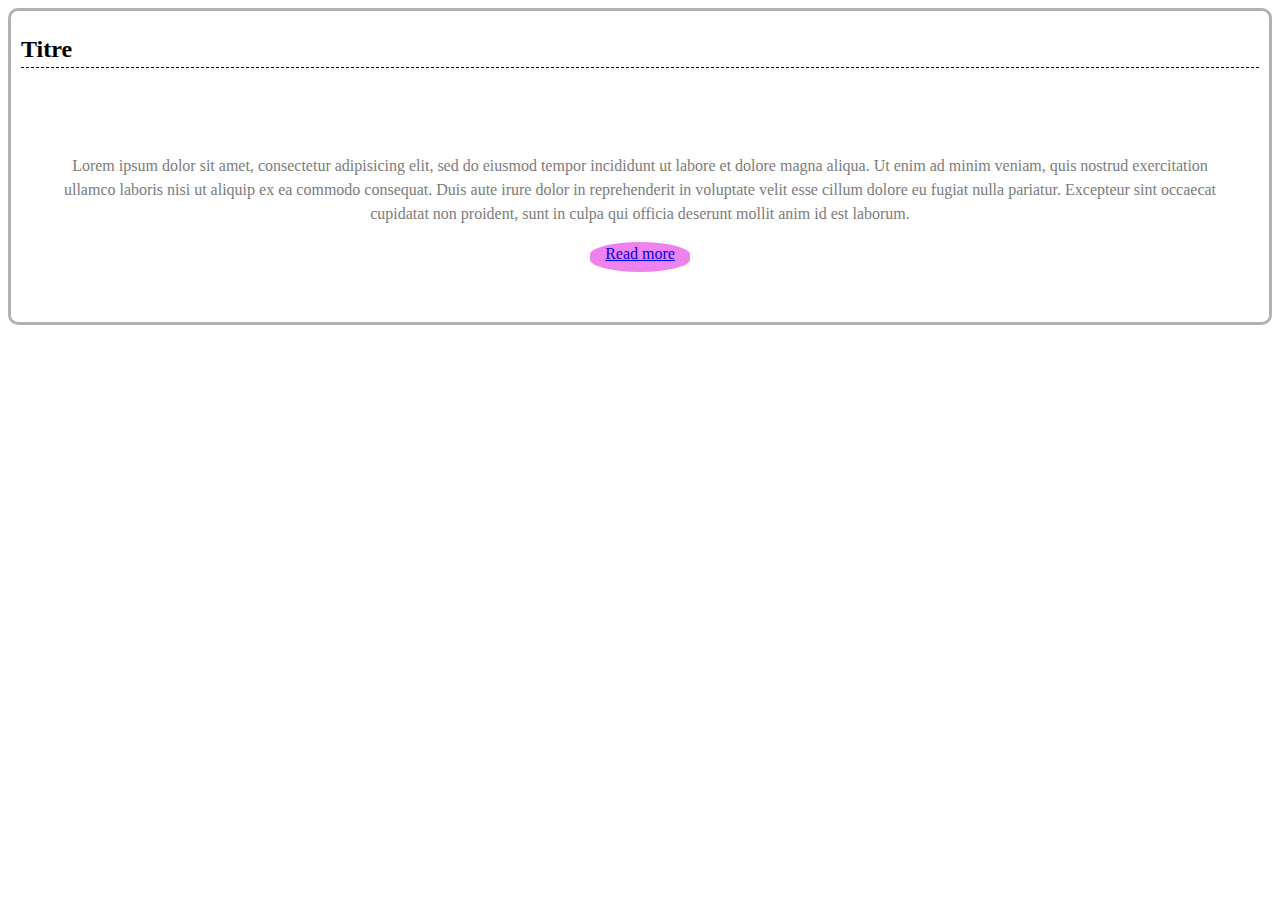
<file: Exerices TETRIS/11 - Les styles de bordures en CSS/index.html>
<!doctype html>
<html>
<head>
	<title>Bordure</title>
	<meta charset="utf-8">
	<!-- Le fichier style.css est le fichier que vous devez compléter -->
	<link rel="stylesheet" type="text/css" href="style.css">
</head>
<body>
      <article class="article">
      	<h2 class="titre-article">Titre</h2>
      	<div class="detail-article">	
			 <p>Lorem ipsum dolor sit amet, consectetur adipisicing elit, sed do eiusmod
			 tempor incididunt ut labore et dolore magna aliqua. Ut enim ad minim veniam,
			 quis nostrud exercitation ullamco laboris nisi ut aliquip ex ea commodo
			 consequat. Duis aute irure dolor in reprehenderit in voluptate velit esse
			 cillum dolore eu fugiat nulla pariatur. Excepteur sint occaecat cupidatat non
			 proident, sunt in culpa qui officia deserunt mollit anim id est laborum.
			 </p>
			 <a href="#">Read more</a>
      	</div>
      </article>
</body>
</html>
</file>
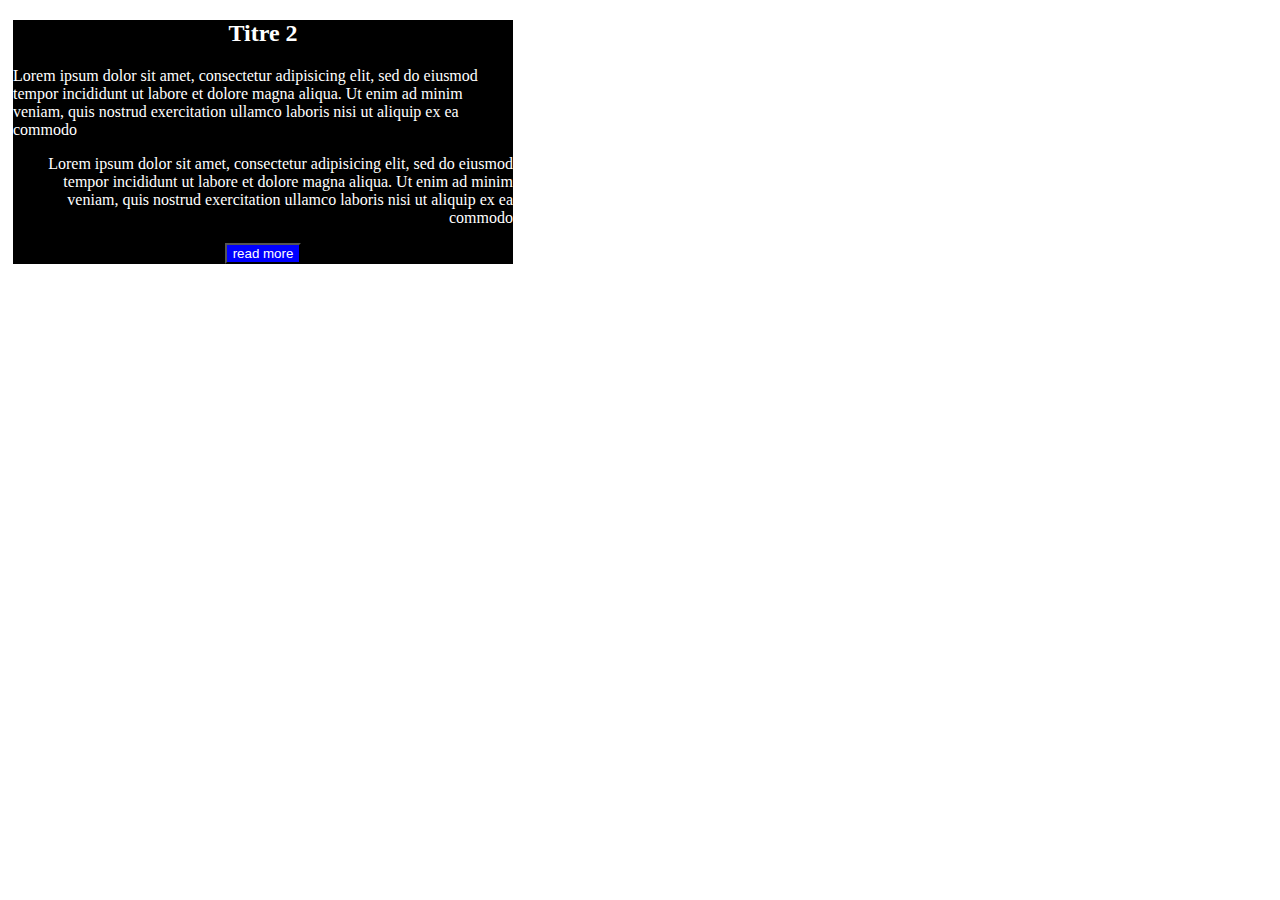
<file: Exerices TETRIS/12 - Sélecteurs CSS simples/index.html>
<!doctype html>
<html>
<head>
	<title>Les selecteurs simples</title>
	<!-- Le fichier style.css est le fichier que vous devez compléter -->
	<link rel="stylesheet" type="text/css" href="style.css">
</head>
<body>
	<div id="layout">
		<h2>Titre 2</h2>
		<p class="gauche">
			Lorem ipsum dolor sit amet, consectetur adipisicing elit, sed do eiusmod
			tempor incididunt ut labore et dolore magna aliqua. Ut enim ad minim veniam,
			quis nostrud exercitation ullamco laboris nisi ut aliquip ex ea commodo
		</p>
		<p class="droite">
			Lorem ipsum dolor sit amet, consectetur adipisicing elit, sed do eiusmod
			tempor incididunt ut labore et dolore magna aliqua. Ut enim ad minim veniam,
			quis nostrud exercitation ullamco laboris nisi ut aliquip ex ea commodo
		</p>
		<button >read more</button>
	</div>
</body>
</html>
</file>
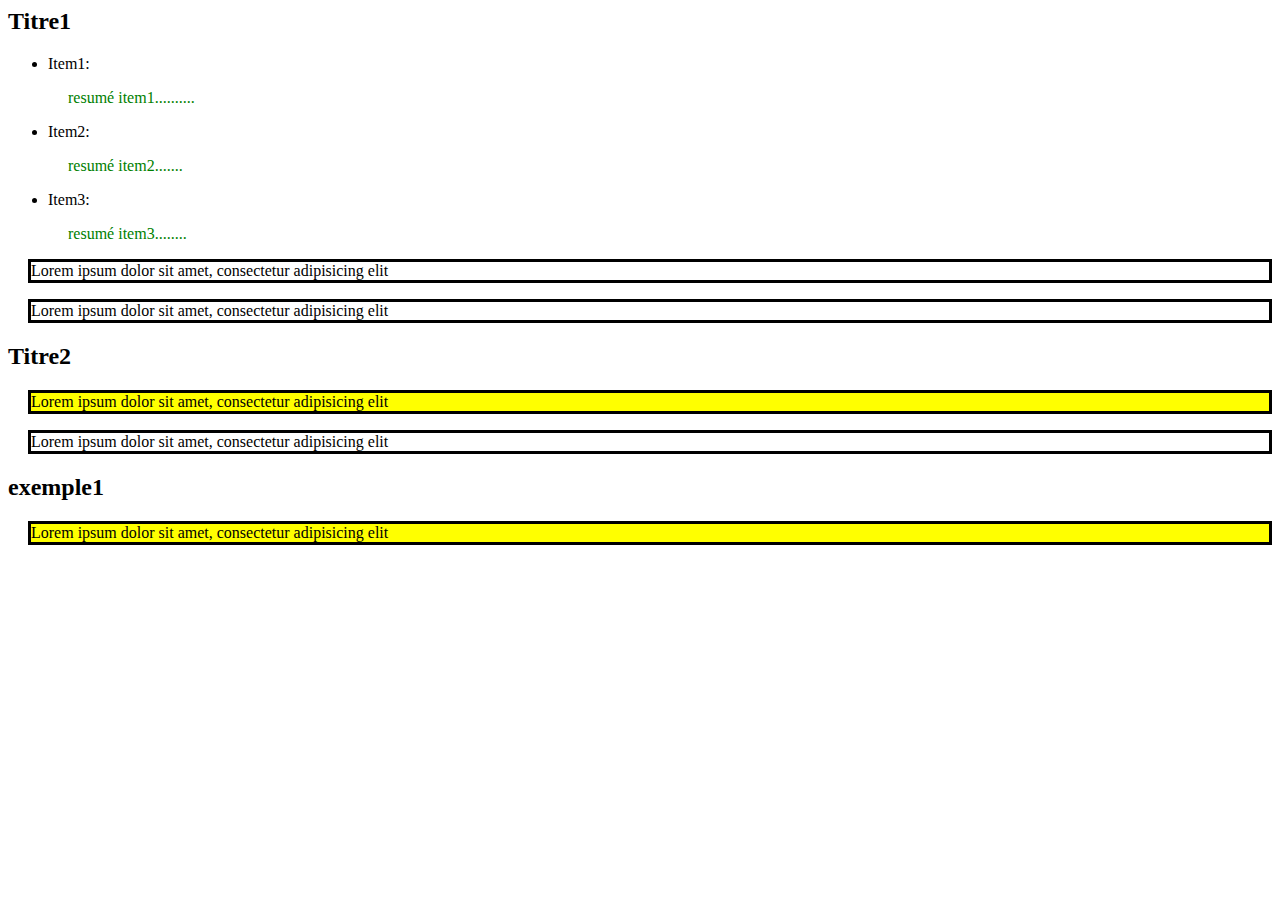
<file: Exerices TETRIS/14 - Combinateurs de descendance en CSS/index.html>
<html>
<head>
	<title>Les selecteurs complexes</title>
    <meta charset="utf-8">
	<!-- Le fichier style.css est le fichier que vous devez compléter -->
	<link rel="stylesheet" type="text/css" href="style.css">
</head>
<body>
     <div class="article">
		 <h2>Titre1</h2>
		 <ul>
			<li>Item1:<p>resumé item1..........</p></li>
			<li>Item2:<p>resumé item2.......</p></li>
			<li>Item3:<p>resumé item3........</p></li>
		 </ul>
		 <p>Lorem ipsum dolor sit amet, consectetur adipisicing elit</p>
		 <p>Lorem ipsum dolor sit amet, consectetur adipisicing elit</p>

     	<h2>Titre2</h2>
     	<p>Lorem ipsum dolor sit amet, consectetur adipisicing elit</p>
     	<p>Lorem ipsum dolor sit amet, consectetur adipisicing elit</p>
     	<div class="exemple">
     		<h2>exemple1</h2>
     		<p>Lorem ipsum dolor sit amet, consectetur adipisicing elit</p>
     	</div>
     </div>
</body>
</html>
</file>
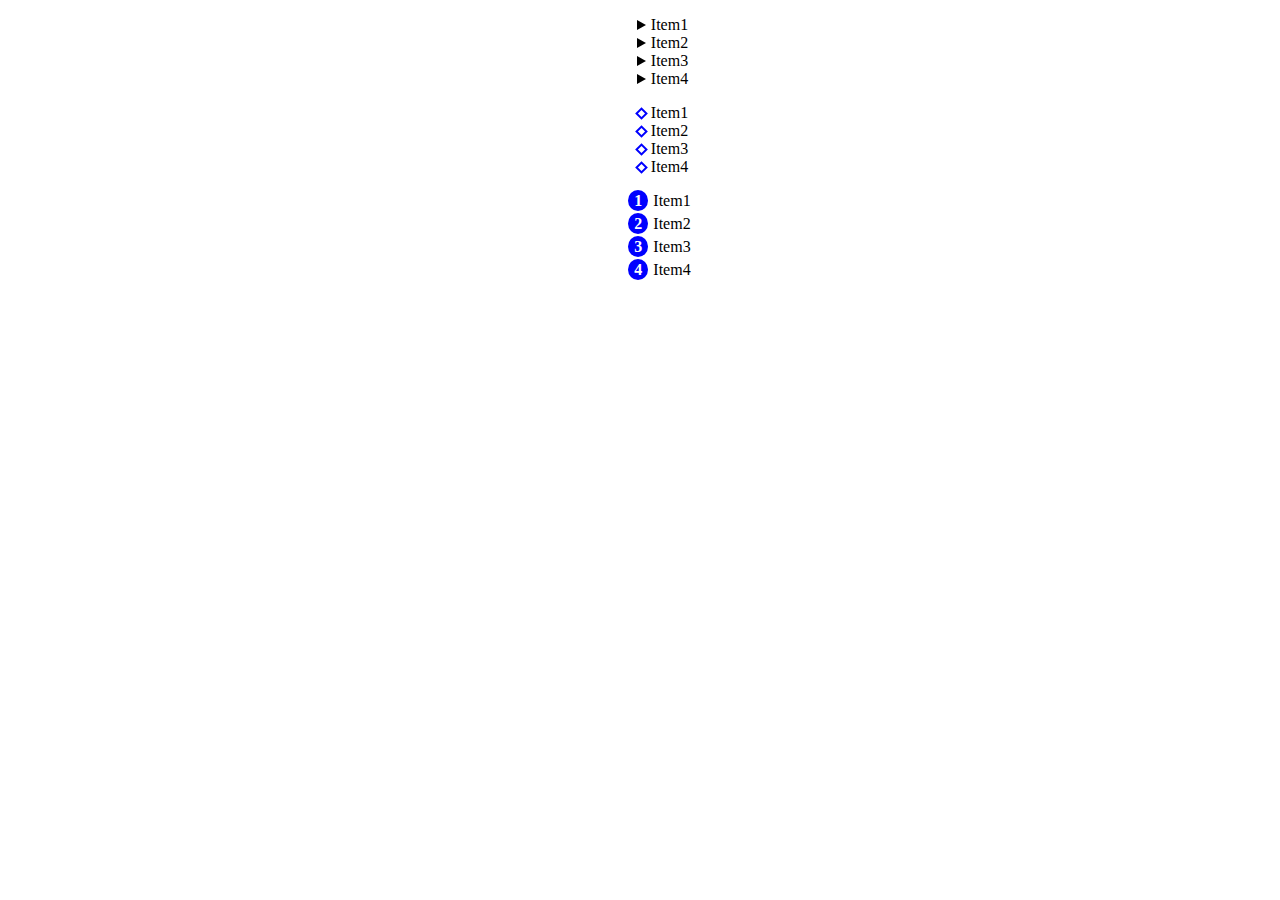
<file: Exerices TETRIS/7 - Styliser les listes à puces en CSS/index.html>
<!doctype html>
<html>
	<head>
		<title>Styler les listes</title>
		<meta charset="utf-8">
		<link rel="stylesheet" type="text/css" href="style.css">
	</head>
	<body>

		<ul class="list1">
			<li>Item1</li>
			<li>Item2</li>
			<li>Item3</li>
			<li>Item4</li>
		</ul>
		<ul class="list2">
			<li>Item1</li>
			<li>Item2</li>
			<li>Item3</li>
			<li>Item4</li>
		</ul>
		<ul class="list3">
			<li>Item1</li>
			<li>Item2</li>
			<li>Item3</li>
			<li>Item4</li>
		</ul>
	</body>
</html>
</file>
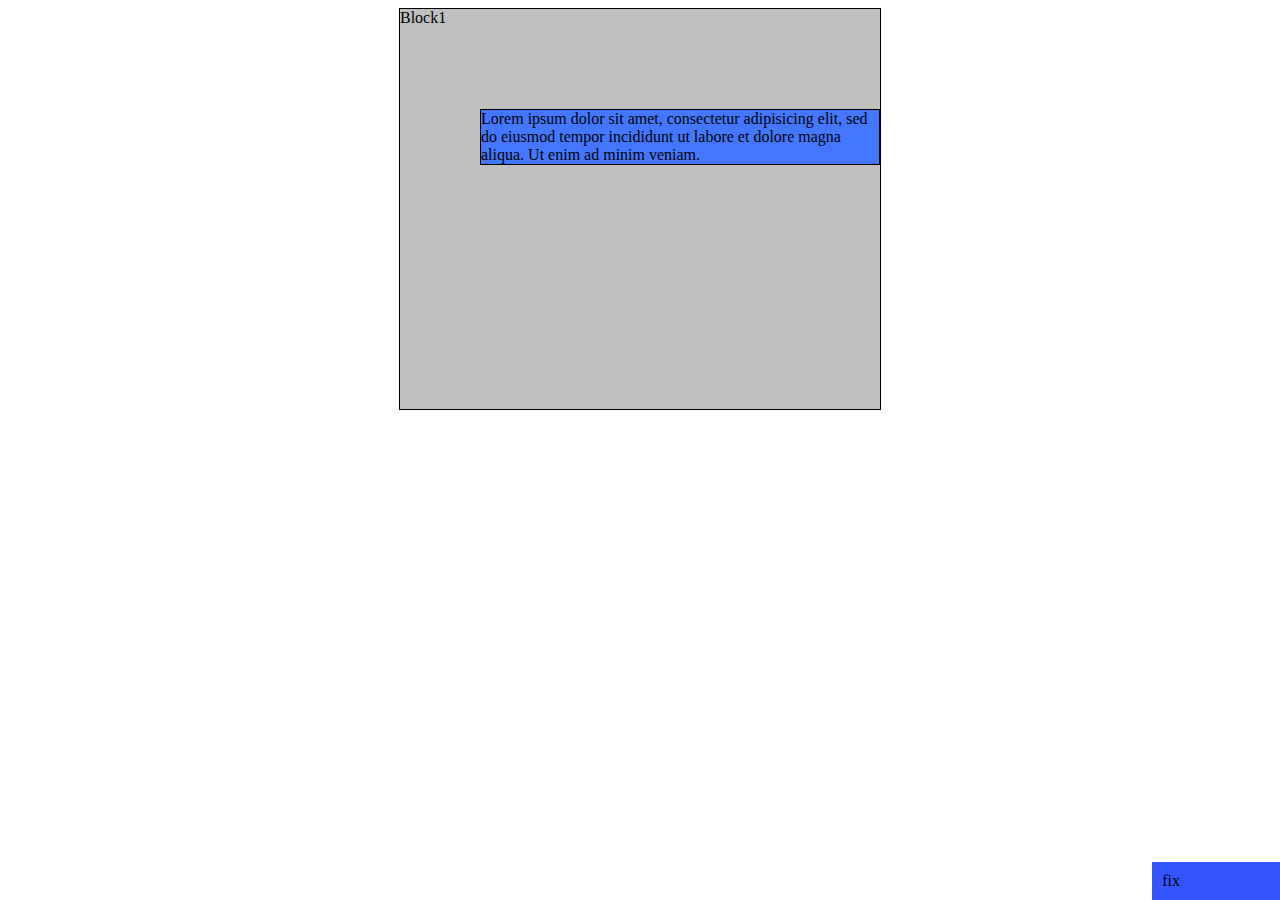
<file: Exerices TETRIS/9 - Positionnement des éléments en CSS/index.html>
<!doctype html>
<html>
<head>
	<title>Positionnement</title>
	<!-- Le fichier style.css est le fichier que vous devez compléter -->
	<link rel="stylesheet" type="text/css" href="style.css">
</head>
<body>
	<div class="article">Block1
		<div class="details"> 
         
			Lorem ipsum dolor sit amet, consectetur adipisicing elit, sed do eiusmod
		tempor incididunt ut labore et dolore magna aliqua. Ut enim ad minim veniam.
		</div>
	</div>
	<div class="fix">
		fix
	</div>
</body>
</html>
</file>
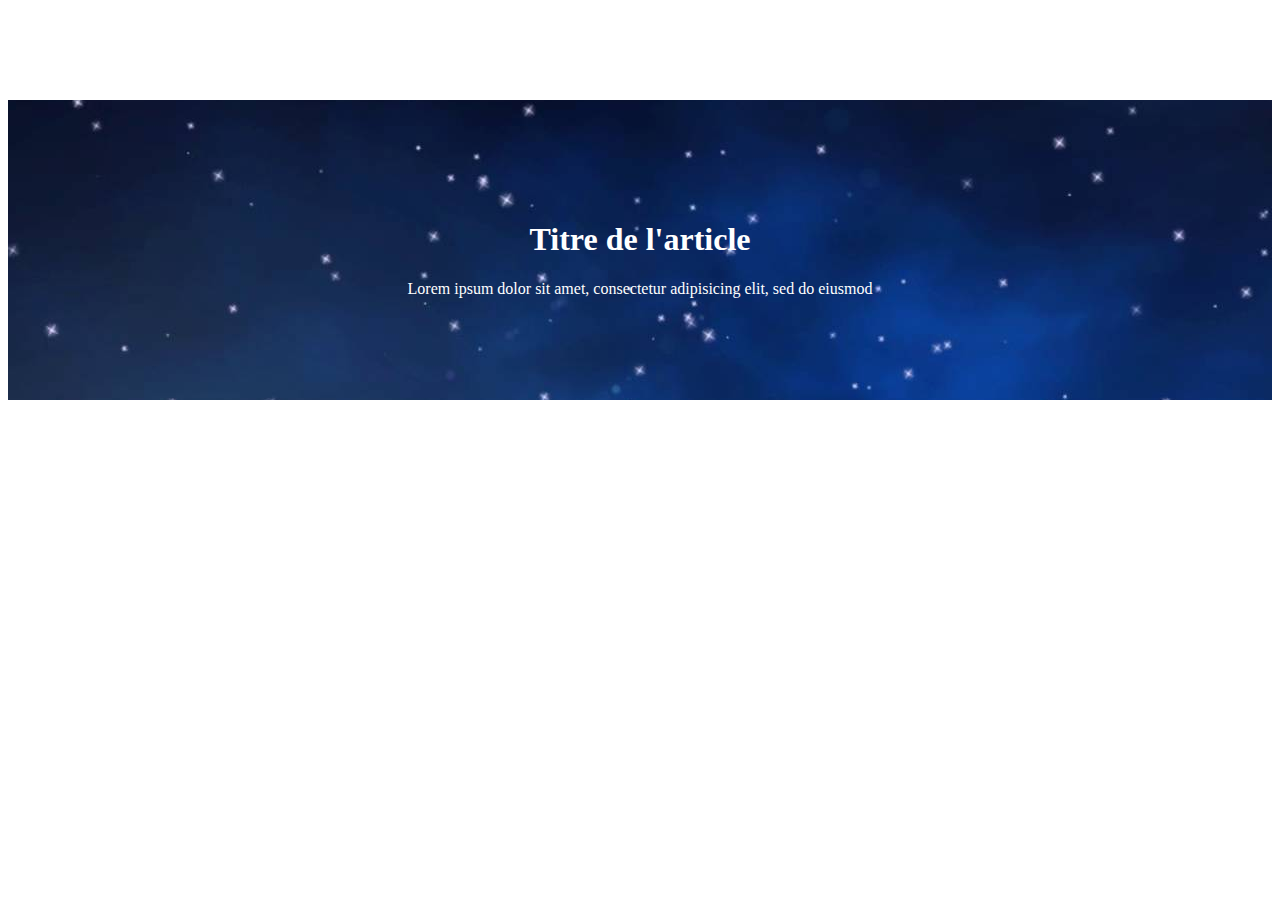
<file: Exerices TETRIS/10 - Une image background2 en CSS/10 - Une image background en CSS/index.html>
<!doctype html>
<html>
<head>
	<title>background</title>
	<meta charset="utf-8">
	<!-- Le fichier style.css est le fichier que vous devez compléter -->
	<link rel="stylesheet" type="text/css" href="style.css">
</head>
<body>
	<div class="header" >
		
		<div class="header-title">
			<h1>Titre de l'article</h1>
			<p>Lorem ipsum dolor sit amet, consectetur adipisicing elit, sed do eiusmod
			</p>
		</div>
    </div>
</body>
</html>
</file>
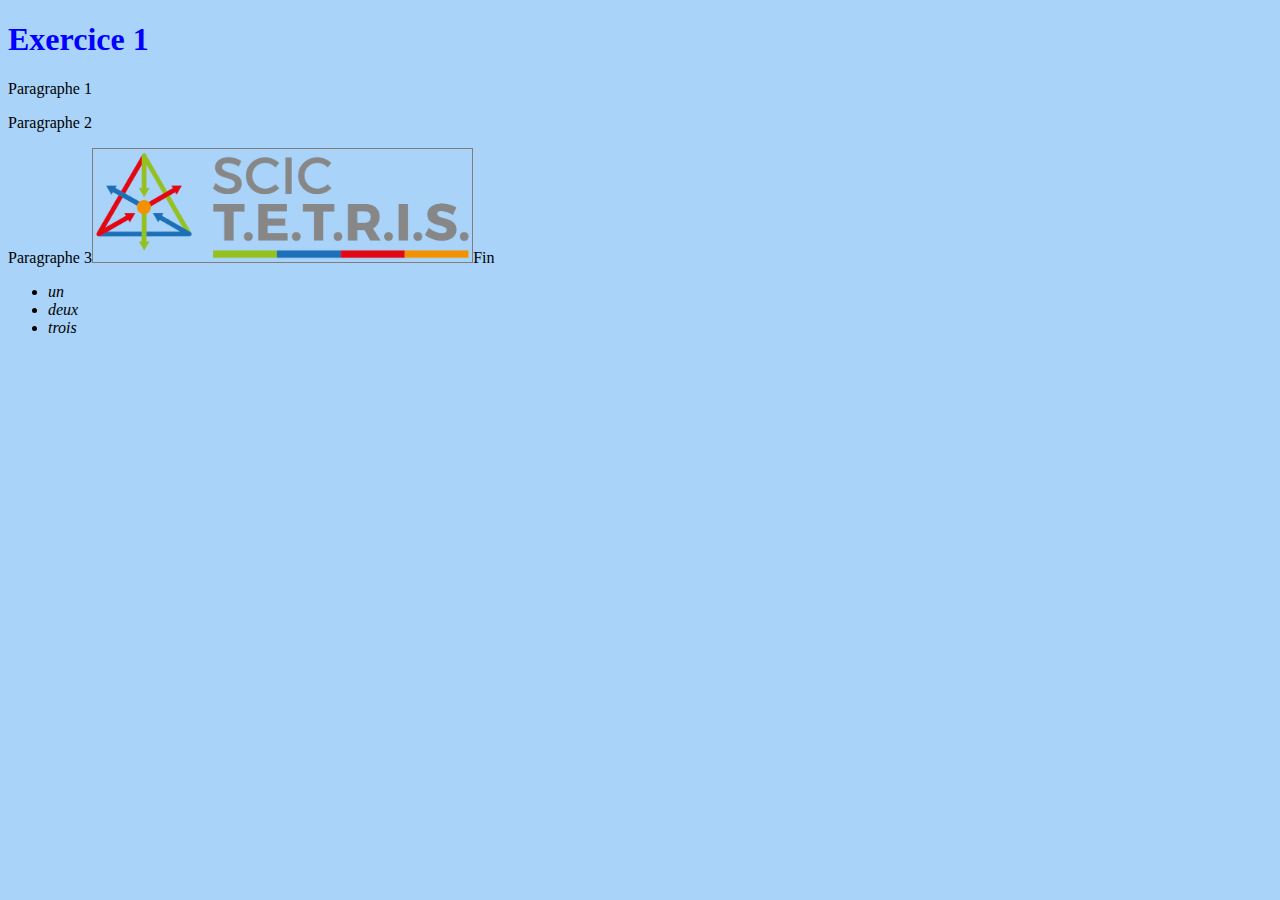
<file: Exerices TETRIS/exercice.html>
<!DOCTYPE html>
<html lang='fr'>
  <head>
    <meta charset='UTF-8'>
    <link rel="stylesheet" href="pagecss.css"/>
    <title>Exercice 1 - R�aliser une page simple</title>
  
  </head>

  <body>
    <h1>Exercice 1</h1>
    <p>Paragraphe 1</p>
    <p>Paragraphe 2</p>
  
    <p>Paragraphe 3<img src="logo_tetris.png" alt="Logo_tetris">Fin</p>

    <ul>
      <li><em>un</em></li>
      <li><em>deux</em></li>
      <li><em>trois</em></li>
    </ul>

  </body>
</html>
</file>
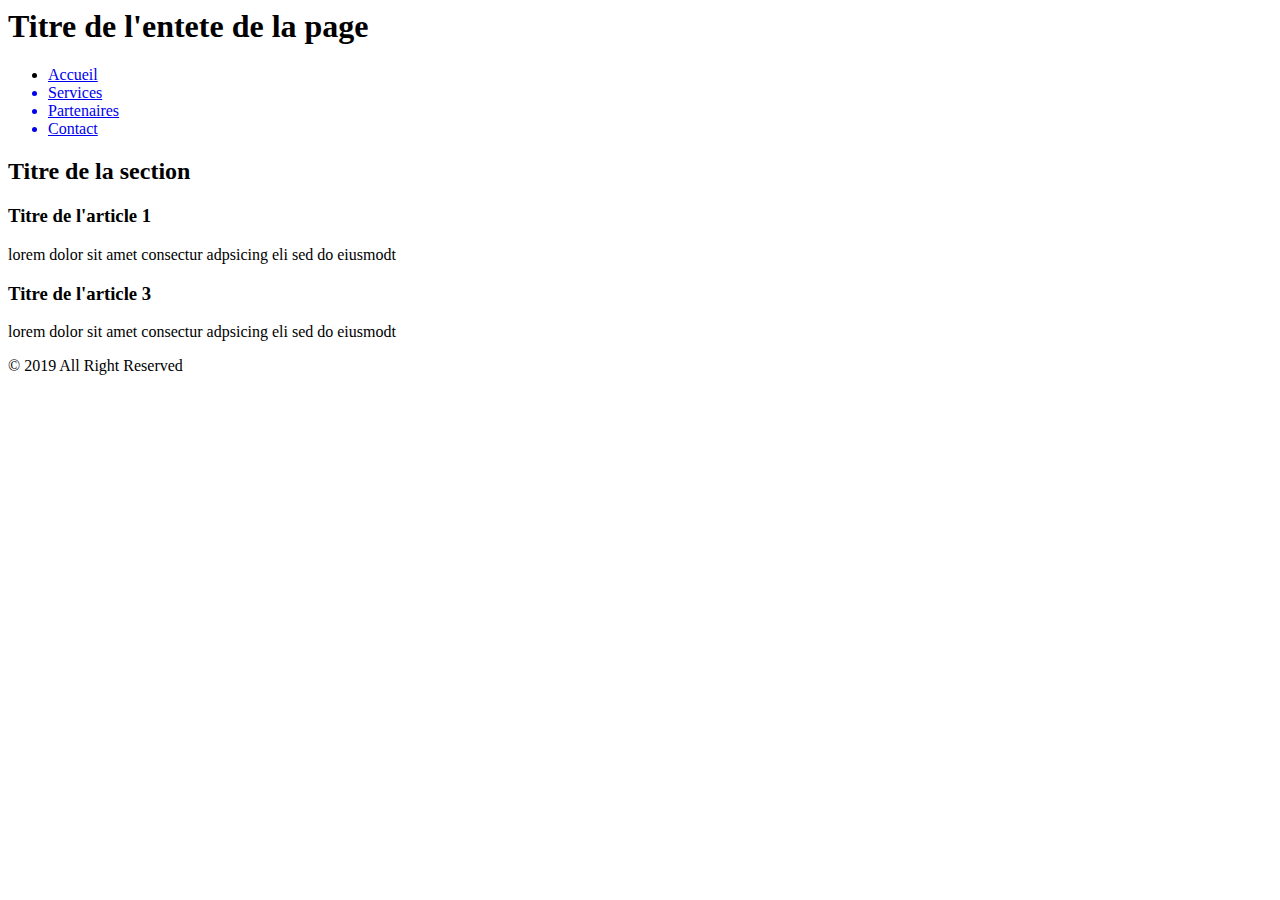
<file: Exerices TETRIS/exo2.html>
</<!DOCTYPE html>
<html lang="en" dir="ltr">

  <head>
    <meta charset="utf-8">
    <title>Titre de la page</title>
  </head>

  <body>

    <header>
      <h1>Titre de l'entete de la page</h1>
    </header>

    <nav>
      <ul>
        <li><a href="#">Accueil</li>
        <li>Services</li>
        <li>Partenaires</li>
        <li>Contact</li></a>
      </ul>
    </nav>

    <section>

      <article1 class="">
        <h2>Titre de la section</h2>
        <h3>Titre de l'article 1</h3>
        <p>lorem dolor sit amet consectur adpsicing eli sed do eiusmodt</p>

      </article1>


        <article2 class="">
          <h3>Titre de l'article 3</h3>
          <p>lorem dolor sit amet consectur adpsicing eli sed do eiusmodt</p>
        </article2>
    </section>

    <footer>
      <p>© 2019 All Right Reserved</p>
    </footer>


  </body>
</html>
</file>
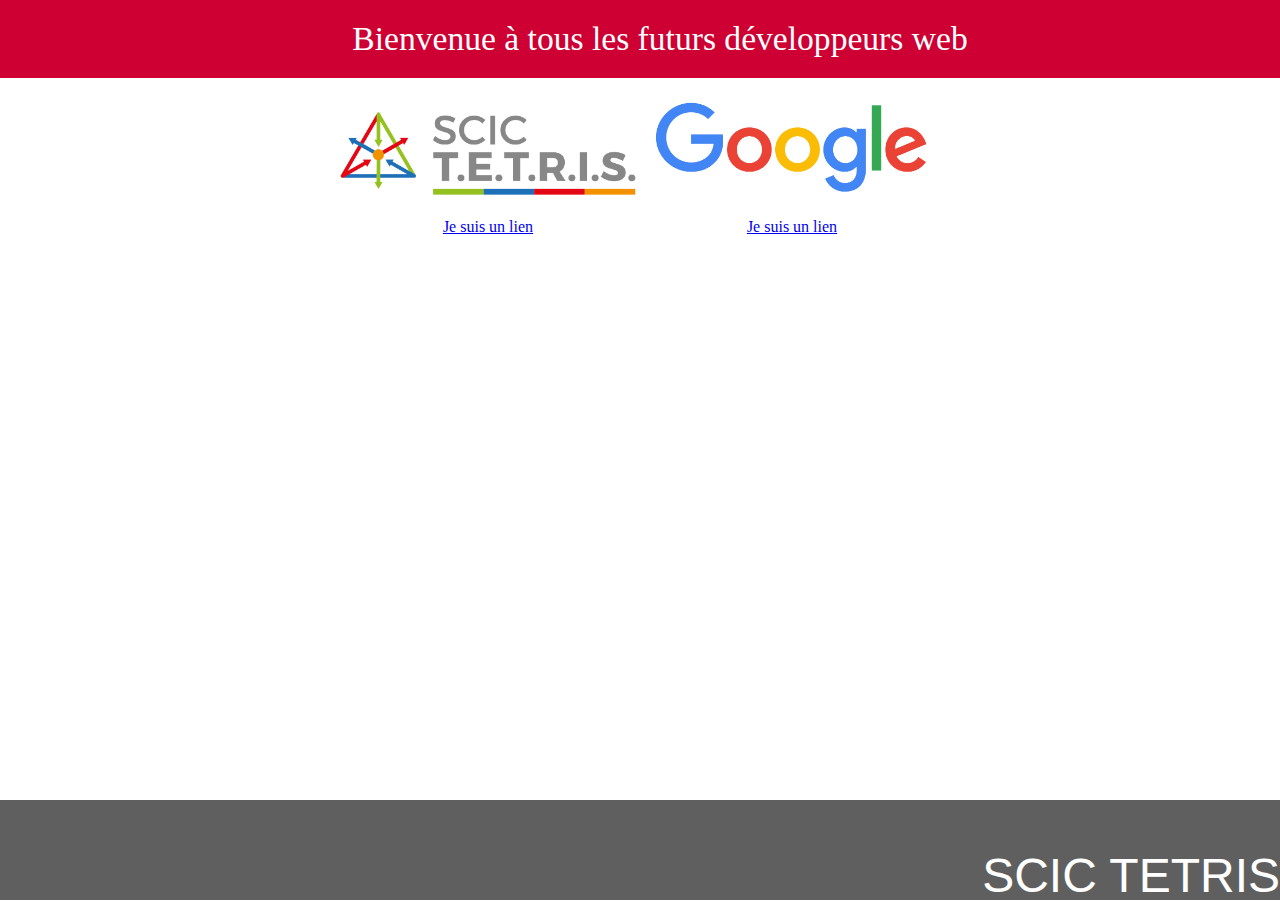
<file: Exerices TETRIS/3 - Complétez le CSS/exercice.html>
<!DOCTYPE html>
<html lang="fr">
    <head>
		<title>Ma première page web</title>
        <link rel="stylesheet" type="text/css" href="style.css"/>
    </head>

    <body>
        <header>
            Bienvenue à tous les futurs développeurs web
        </header>
        <article>
			<section>
				<div>
					<p>
						<img src="logo_tetris.png" alt="texte alternatif" />
					</p>
					<p>
						<a href="#">Je suis un lien</a>
					</p>
				</div>
				<div>
					<p>
						<img src="logo-Google.png" alt="texte alternatif" />
					</p>
					<p>
						<a href="#">Je suis un lien</a>
					</p>
				</div>
			</section>
		</article>
        <footer>
            <p>
                SCIC TETRIS
            </p>
        </footer>
    </body>
</html>
</file>
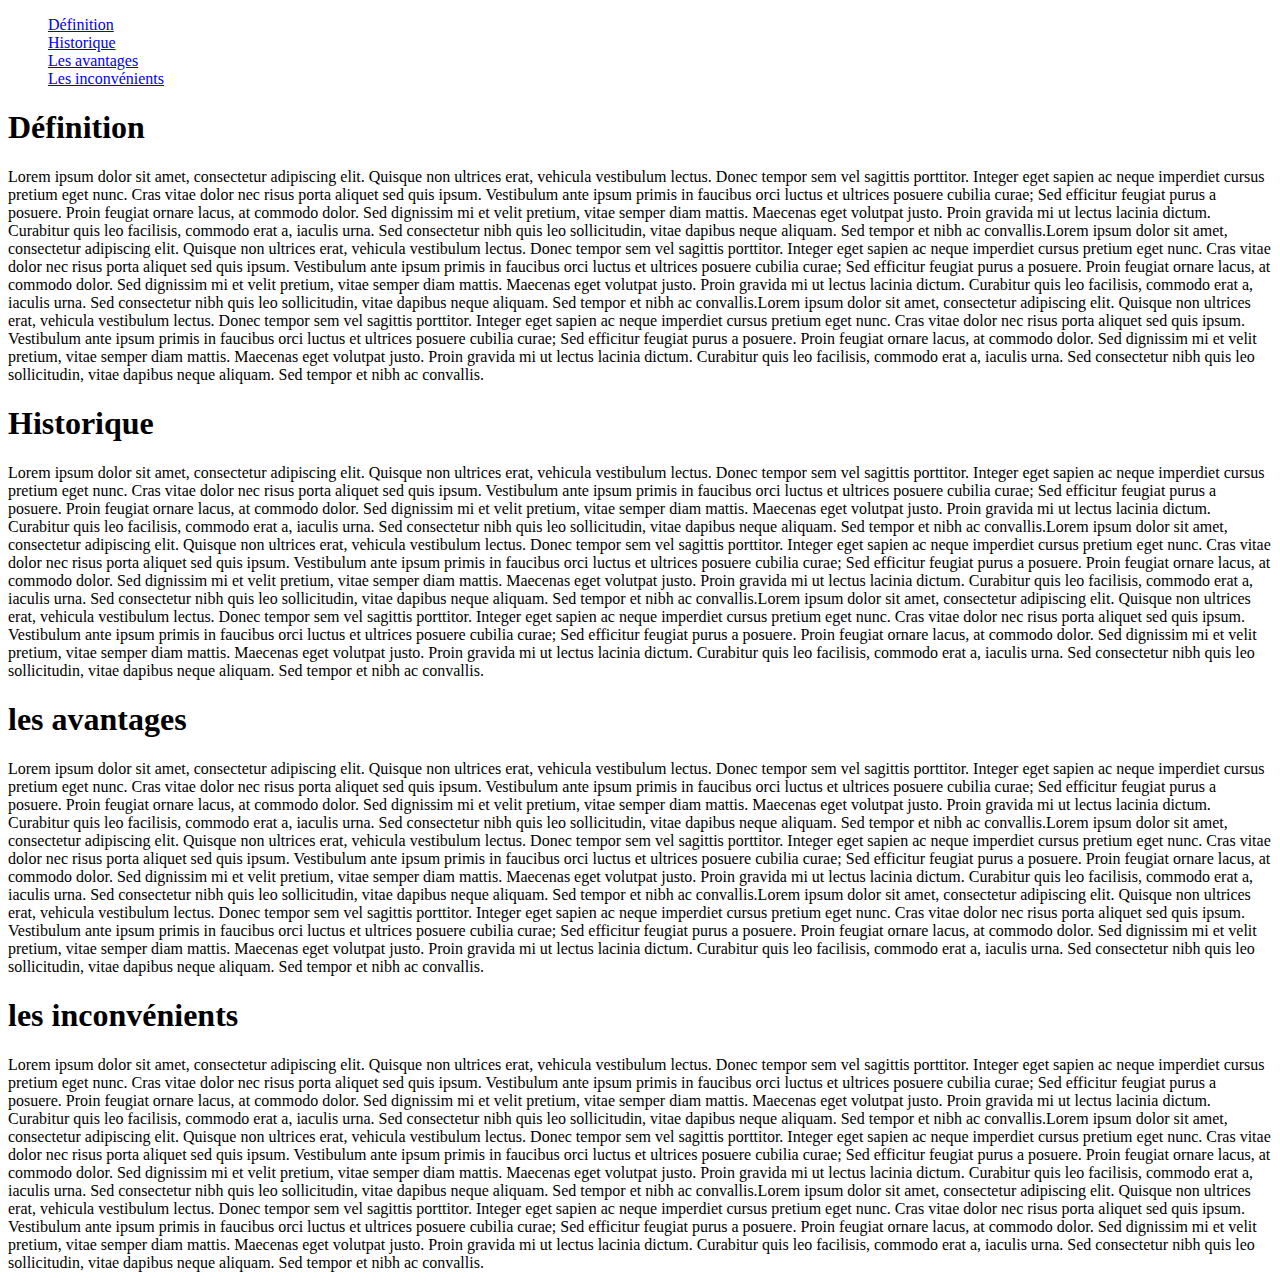
<file: Exerices TETRIS/4 - Les ancres en HTML/ancres.html>
<!DOCTYPE html>
<html lang="en" dir="ltr">
  <head>
    <meta charset="utf-8">
    <link rel="stylesheet" href="les_ancres.css">
    <title>Les ancres</title>
  </head>
  <body>
    <ul>
      <li><a href="#définition">Définition</a><br></li>
      <li><a href="#historique">Historique</a></li>
      <li><a href="#avantages">Les avantages</a></li>
      <li><a href="#inconvénients">Les inconvénients</a></li>
    </ul>





    <section>
      <h1 id="définition">Définition</h1>

      <p>Lorem ipsum dolor sit amet, consectetur adipiscing elit. Quisque non ultrices erat, vehicula vestibulum lectus. Donec tempor sem vel sagittis porttitor. Integer eget sapien ac neque imperdiet cursus pretium eget nunc. Cras vitae dolor nec risus porta aliquet sed quis ipsum. Vestibulum ante ipsum primis in faucibus orci luctus et ultrices posuere cubilia curae; Sed efficitur feugiat purus a posuere. Proin feugiat ornare lacus, at commodo dolor. Sed dignissim mi et velit pretium, vitae
      semper diam mattis. Maecenas eget volutpat justo. Proin gravida mi ut lectus lacinia dictum. Curabitur quis leo facilisis, commodo erat a, iaculis urna. Sed consectetur nibh quis leo sollicitudin, vitae dapibus neque aliquam. Sed tempor et nibh ac convallis.Lorem ipsum dolor sit amet, consectetur adipiscing elit. Quisque non ultrices erat, vehicula vestibulum lectus. Donec tempor sem vel sagittis porttitor. Integer eget sapien ac neque imperdiet cursus pretium eget nunc. Cras vitae dolor nec risus porta aliquet sed quis ipsum. Vestibulum ante ipsum primis in faucibus orci luctus et ultrices posuere cubilia curae; Sed efficitur feugiat purus a posuere. Proin feugiat ornare lacus, at commodo dolor. Sed dignissim mi et velit pretium, vitae semper diam mattis. Maecenas eget volutpat justo. Proin gravida mi ut lectus lacinia dictum. Curabitur quis leo facilisis, commodo erat a, iaculis urna. Sed consectetur nibh quis leo sollicitudin, vitae dapibus neque aliquam. Sed tempor et nibh ac convallis.Lorem ipsum dolor sit amet, consectetur adipiscing elit. Quisque non ultrices erat, vehicula vestibulum lectus. Donec tempor sem vel sagittis porttitor. Integer eget sapien ac neque imperdiet cursus pretium eget nunc. Cras vitae dolor nec risus porta aliquet sed quis ipsum. Vestibulum ante ipsum primis in faucibus orci luctus et ultrices posuere cubilia curae; Sed efficitur feugiat purus a posuere. Proin feugiat ornare lacus, at commodo dolor. Sed dignissim mi et velit pretium, vitae semper diam mattis. Maecenas eget volutpat justo. Proin gravida mi ut lectus lacinia dictum. Curabitur quis leo facilisis, commodo erat a, iaculis urna. Sed consectetur nibh quis leo sollicitudin, vitae dapibus neque aliquam. Sed tempor et nibh ac convallis.</p>

      <h1 id="historique">Historique</h1>

      <p>Lorem ipsum dolor sit amet, consectetur adipiscing elit. Quisque non ultrices erat, vehicula vestibulum lectus. Donec tempor sem vel sagittis porttitor. Integer eget sapien ac neque imperdiet cursus pretium eget nunc. Cras vitae dolor nec risus porta aliquet sed quis ipsum. Vestibulum ante ipsum primis in faucibus orci luctus et ultrices posuere cubilia curae; Sed efficitur feugiat purus a posuere. Proin feugiat ornare lacus, at commodo dolor. Sed dignissim mi et velit pretium, vitae semper diam mattis. Maecenas eget volutpat justo. Proin gravida mi ut lectus lacinia dictum. Curabitur quis leo facilisis, commodo erat a, iaculis urna. Sed consectetur nibh quis leo sollicitudin, vitae dapibus neque aliquam. Sed tempor et nibh ac convallis.Lorem ipsum dolor sit amet, consectetur adipiscing elit. Quisque non ultrices erat, vehicula vestibulum lectus. Donec tempor sem vel sagittis porttitor. Integer eget sapien ac neque imperdiet cursus pretium eget nunc. Cras vitae dolor nec risus porta aliquet sed quis ipsum. Vestibulum ante ipsum primis in faucibus orci luctus et ultrices posuere cubilia curae; Sed efficitur feugiat purus a posuere. Proin feugiat ornare lacus, at commodo dolor. Sed dignissim mi et velit pretium, vitae semper diam mattis. Maecenas eget volutpat justo. Proin gravida mi ut lectus lacinia dictum. Curabitur quis leo facilisis, commodo erat a, iaculis urna. Sed consectetur nibh quis leo sollicitudin, vitae dapibus neque aliquam. Sed tempor et nibh ac convallis.Lorem ipsum dolor sit amet, consectetur adipiscing elit. Quisque non ultrices erat, vehicula vestibulum lectus. Donec tempor sem vel sagittis porttitor. Integer eget sapien ac neque imperdiet cursus pretium eget nunc. Cras vitae dolor nec risus porta aliquet sed quis ipsum. Vestibulum ante ipsum primis in faucibus orci luctus et ultrices posuere cubilia curae; Sed efficitur feugiat purus a posuere. Proin feugiat ornare lacus, at commodo dolor. Sed dignissim mi et velit pretium, vitae semper diam mattis. Maecenas eget volutpat justo. Proin gravida mi ut lectus lacinia dictum. Curabitur quis leo facilisis, commodo erat a, iaculis urna. Sed consectetur nibh quis leo sollicitudin, vitae dapibus neque aliquam. Sed tempor et nibh ac convallis.</p>

      <h1 id="avantages">les avantages</h1>

      <p>Lorem ipsum dolor sit amet, consectetur adipiscing elit. Quisque non ultrices erat, vehicula vestibulum lectus. Donec tempor sem vel sagittis porttitor. Integer eget sapien ac neque imperdiet cursus pretium eget nunc. Cras vitae dolor nec risus porta aliquet sed quis ipsum. Vestibulum ante ipsum primis in faucibus orci luctus et ultrices posuere cubilia curae; Sed efficitur feugiat purus a posuere. Proin feugiat ornare lacus, at commodo dolor. Sed dignissim mi et velit pretium, vitae semper diam mattis. Maecenas eget volutpat justo. Proin gravida mi ut lectus lacinia dictum. Curabitur quis leo facilisis, commodo erat a, iaculis urna. Sed consectetur nibh quis leo sollicitudin, vitae dapibus neque aliquam. Sed tempor et nibh ac convallis.Lorem ipsum dolor sit amet, consectetur adipiscing elit. Quisque non ultrices erat, vehicula vestibulum lectus. Donec tempor sem vel sagittis porttitor. Integer eget sapien ac neque imperdiet cursus pretium eget nunc. Cras vitae dolor nec risus porta aliquet sed quis ipsum. Vestibulum ante ipsum primis in faucibus orci luctus et ultrices posuere cubilia curae; Sed efficitur feugiat purus a posuere. Proin feugiat ornare lacus, at commodo dolor. Sed dignissim mi et velit pretium, vitae semper diam mattis. Maecenas eget volutpat justo. Proin gravida mi ut lectus lacinia dictum. Curabitur quis leo facilisis, commodo erat a, iaculis urna. Sed consectetur nibh quis leo sollicitudin, vitae dapibus neque aliquam. Sed tempor et nibh ac convallis.Lorem ipsum dolor sit amet, consectetur adipiscing elit. Quisque non ultrices erat, vehicula vestibulum lectus. Donec tempor sem vel sagittis porttitor. Integer eget sapien ac neque imperdiet cursus pretium eget nunc. Cras vitae dolor nec risus porta aliquet sed quis ipsum. Vestibulum ante ipsum primis in faucibus orci luctus et ultrices posuere cubilia curae; Sed efficitur feugiat purus a posuere. Proin feugiat ornare lacus, at commodo dolor. Sed dignissim mi et velit pretium, vitae semper diam mattis. Maecenas eget volutpat justo. Proin gravida mi ut lectus lacinia dictum. Curabitur quis leo facilisis, commodo erat a, iaculis urna. Sed consectetur nibh quis leo sollicitudin, vitae dapibus neque aliquam. Sed tempor et nibh ac convallis.</p>

      <h1 id="inconvénients">les inconvénients</h1>

      <p>Lorem ipsum dolor sit amet, consectetur adipiscing elit. Quisque non ultrices erat, vehicula vestibulum lectus. Donec tempor sem vel sagittis porttitor. Integer eget sapien ac neque imperdiet cursus pretium eget nunc. Cras vitae dolor nec risus porta aliquet sed quis ipsum. Vestibulum ante ipsum primis in faucibus orci luctus et ultrices posuere cubilia curae; Sed efficitur feugiat purus a posuere. Proin feugiat ornare lacus, at commodo dolor. Sed dignissim mi et velit pretium, vitae semper diam mattis. Maecenas eget volutpat justo. Proin gravida mi ut lectus lacinia dictum. Curabitur quis leo facilisis, commodo erat a, iaculis urna. Sed consectetur nibh quis leo sollicitudin, vitae dapibus neque aliquam. Sed tempor et nibh ac convallis.Lorem ipsum dolor sit amet, consectetur adipiscing elit. Quisque non ultrices erat, vehicula vestibulum lectus. Donec tempor sem vel sagittis porttitor. Integer eget sapien ac neque imperdiet cursus pretium eget nunc. Cras vitae dolor nec risus porta aliquet sed quis ipsum. Vestibulum ante ipsum primis in faucibus orci luctus et ultrices posuere cubilia curae; Sed efficitur feugiat purus a posuere. Proin feugiat ornare lacus, at commodo dolor. Sed dignissim mi et velit pretium, vitae semper diam mattis. Maecenas eget volutpat justo. Proin gravida mi ut lectus lacinia dictum. Curabitur quis leo facilisis, commodo erat a, iaculis urna. Sed consectetur nibh quis leo sollicitudin, vitae dapibus neque aliquam. Sed tempor et nibh ac convallis.Lorem ipsum dolor sit amet, consectetur adipiscing elit. Quisque non ultrices erat, vehicula vestibulum lectus. Donec tempor sem vel sagittis porttitor. Integer eget sapien ac neque imperdiet cursus pretium eget nunc. Cras vitae dolor nec risus porta aliquet sed quis ipsum. Vestibulum ante ipsum primis in faucibus orci luctus et ultrices posuere cubilia curae; Sed efficitur feugiat purus a posuere. Proin feugiat ornare lacus, at commodo dolor. Sed dignissim mi et velit pretium, vitae semper diam mattis. Maecenas eget volutpat justo. Proin gravida mi ut lectus lacinia dictum. Curabitur quis leo facilisis, commodo erat a, iaculis urna. Sed consectetur nibh quis leo sollicitudin, vitae dapibus neque aliquam. Sed tempor et nibh ac convallis.</p>

    </section>


  </body>
</html>
</file>
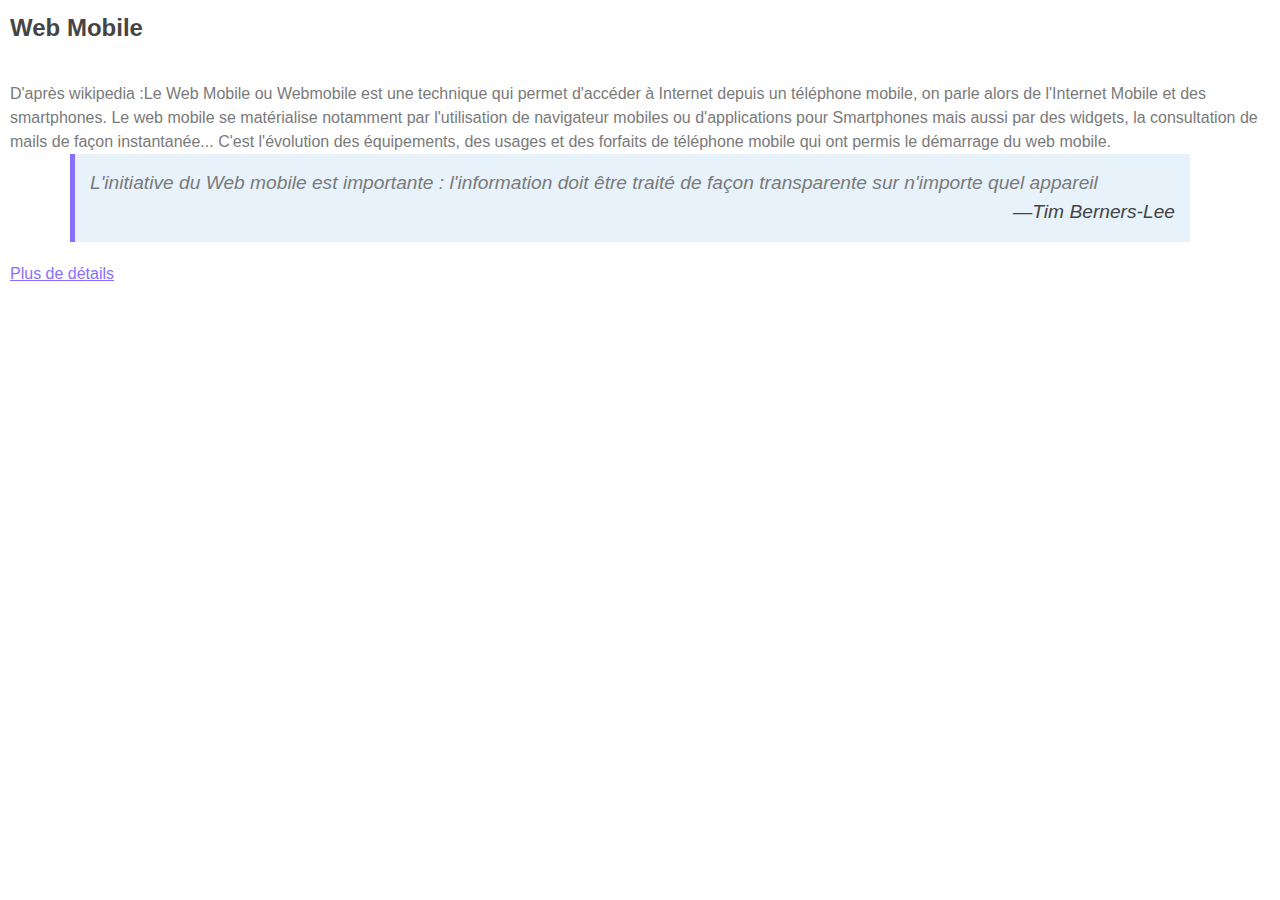
<file: Exerices TETRIS/6 - Mise en forme de texte en CSS/exerice6.html>
<!doctype html>
<html>
<head>
	<title>Typographie</title>
	<meta charset="utf-8">
	<!-- On charge le reset  des propriétés CSS -->
	<link rel="stylesheet" type="text/css" href="reset.css">
	<!-- Le fichier style.css est le fichier que vous devez compléter -->
	<link rel="stylesheet" type="text/css" href="style.css">
</head>
<body>
	<h1>Web Mobile</h1>
	<p>D'après wikipedia :Le Web Mobile ou Webmobile est une technique qui permet d'accéder à Internet depuis un téléphone mobile, on parle alors de l'Internet Mobile et des smartphones. Le web mobile se matérialise notamment par l'utilisation de navigateur mobiles ou d'applications pour Smartphones mais aussi par des widgets, la consultation de mails de façon instantanée... C'est l'évolution des équipements, des usages et des forfaits de téléphone mobile qui ont permis le démarrage du web mobile.</p>
    <blockquote>
     	<p>L'initiative du Web mobile est importante : l'information doit être traité de façon transparente sur n'importe quel appareil</p>
     	<em>&mdash;Tim Berners-Lee</em>
     </blockquote>

	<a href="https://fr.wikipedia.org/wiki/Web_mobile">Plus de détails</a>
</body>
</html>
</file>
<file: Exerices TETRIS/11 - Les styles de bordures en CSS/style.css>
.article{
    border: solid rgba(0,0,0,0.3);
    border-radius: 10px ;
    line-height: 1.5;

}


.titre-article{
   
   border-bottom: 1px dashed;
   margin-left: 10px;
   margin-right:10px;

   
}


.detail-article{
  padding: 50px;
  text-align: center;
  color: #7b7b7b;
  font-size: 1em;
}

a{
    width: 100px;
    height: 30px;
    display: inline-block;
    background: violet;
    border-radius: 200px / 50px;
}
</file>
<file: Exerices TETRIS/12 - Sélecteurs CSS simples/style.css>
#layout{
  background-color: black;
  width: 500px;
  margin-left: 5px;
  text-align: center;
}

.gauche{
  text-align: left;
}


.droite{
  text-align: right;
}

h2,p,button{
  color: white;
}

button{
  background-color: blue;
}
</file>
<file: Exerices TETRIS/14 - Combinateurs de descendance en CSS/style.css>
.article p{
  margin-left: 20px;
}

h2+p{/*Ici on cible n'importe quel élément <p> qui suit immédiatement la balise <H2>*/
  background-color: yellow;
}

h2~p{
  border: solid black;/* ici on cible les élements "p" qui suivent immédiatement ou non le titre "h2" et qui ont le même élement parent*/
}

li p{ /* Ici grâce à ce selecteur on cible n'importe quel élément paragraphe"p" situé à l'intérieur de l'élement "li" ou l'enfant direct à la balise "li"*/
  color: green;
}
</file>
<file: Exerices TETRIS/7 - Styliser les listes à puces en CSS/style.css>
/** CSS à écrire */ ul{
text-align: center;
list-style-type:none;


}
.list1 li::before{
  display: inline-block;
  content: "";
  width: 0;
  height: 0;
  border-left: 9px solid black;
  border-top: 5px solid transparent;
  border-bottom: 5px solid transparent !important;
  margin-right: 5px;



}
.list2 li::before{
  display: inline-block;
  content: "";
  height: 5px;
  width: 5px;
  border: 2.5px solid blue;
  transform: rotate(45deg);
  margin-right:5px;


}

li{
  margin-left: 5px;
}

/*.list2 li::after{
  width  : 0;
 height : 0;
 content : '';
 position:relative;
 top  : -12px;
 border :5px solid transparent;
 border-bottom-color:green;
 margin-left: -60px;

}

.list2 li::before{
  width  : 0px;
 height : 0;
 content : '';
 position: relative;
 left : -15px;
 top  : 15px;
 border : 5px solid transparent;
 border-top-color : green;
 margin-right: 0px;
} second method to draw a dimaond */


.list3{
  counter-reset: liste;


}

.list3 li {
  counter-increment: liste;
  margin-bottom: 5px;
  margin-left: -1px;

}

.list3 li::before{

  content:counter(liste);
  color: white;
  width: 80px;
  height: 80px;
  background-color: blue;
  border-radius: 50%;
  font-weight:bold;
  padding: 2px 6px;
  margin-right: 5px;


}
</file>
<file: Exerices TETRIS/9 - Positionnement des éléments en CSS/style.css>
.article{
  position:relative;/* tes dans l'environnement du cadre */
  margin: auto;
  width: 30em;
  height: 25em;
  border: 1px solid;
  background-color: rgb(192, 192, 192);
} 

.details{
  position: absolute; /* c'est directement en psoition en pixel lorsqu'on est absolute v'est des décallage par rapport au père on a une liberté en absolute que en relatif */
  top: 100px; left: 80px;
  overflow: hidden;
  border:1px solid;
  background-color: rgb(68, 119, 255);


}

.fix{
  position: absolute;
  bottom: 0px;
  right: 0px; 
  border: 10px ;
  padding: 10px;
  padding-right: 100px;

  background-color: rgb(51, 85, 255);
  
}
</file>
<file: Exerices TETRIS/10 - Une image background2 en CSS/10 - Une image background en CSS/style.css>
.header{
    width: 100%;
    height: 300px;
    background-image: url(ciel.jpg);
    background-position: center;
    
}

.header-title{
    margin: 100px;
    text-align: center;
    color: white;
    padding-top: 100px;

}
</file>
<file: Exerices TETRIS/pagecss.css>
h1{
	color: blue;
}
html{
	background-color: #a9d3f8;
}

img{
	width:30%;
	height:30%;
	border:1px #807e7c solid;

}
</file>
<file: Exerices TETRIS/3 - Complétez le CSS/style.css>
@import url('https://fonts.googleapis.com/css?family=Roboto');
*{
  margin-left: 0px;
}
body{
    margin: 0px;
}
header {
  position: relative;
    background-color: #ce0033 ;
    text-align: center;
    padding: 20px;
    font-size: 2.1em;
    color: white;
    font-family: georgia;
    width: 100%;

}

section {
  flex-direction: center;
  justify-content: center;
  text-align: center;
  align-items: flex-end;

}

div {
display: inline-block;

}



img {
    width: 300px ;

}

footer {
	background-color: #5f5f5f ;
  position:absolute;
  width: 100%;
  height: 100px;
  bottom: 0;

}

footer > p {
  font-family: sans-serif;
  text-align: right;
  padding: 0px;
  font-size: 3.0em;
  color: white;


}
</file>
<file: Exerices TETRIS/4 - Les ancres en HTML/les_ancres.css>
li{
  list-style: none;
}
</file>
<file: Exerices TETRIS/6 - Mise en forme de texte en CSS/style.css>
@@font-face {
  font-family: 'roundslabserif';
  src:url(roundslabserif.ttf);

}


body{
  font-family:Helvetica,Arial,sans-serif;
  line-height: 1.5;
  margin:10px;
  font-size: 1em;

}


h1{
  font-family:Helvetica,Arial,serif;
  font-size: 1.5em;
  margin-bottom: 1.5em;
  color: #454545;
  font-weight: 600;
}

p{
  color: #7a7a7a;
  border-left: 20px;
  border-bottom: 1.5em;
}

blockquote{
  font-style: italic;
  font-size: 1.2em;
  margin: 0px 80px 20px 60px;

  background:#e7f2fa;
  color:#444;
  border-left:5px #8870FF solid;
  padding: 15px;

}

em{
  display: block;
  text-align: right;
}

a{
  color: #8870FF;
  border-left: 20px;
}
</file>
